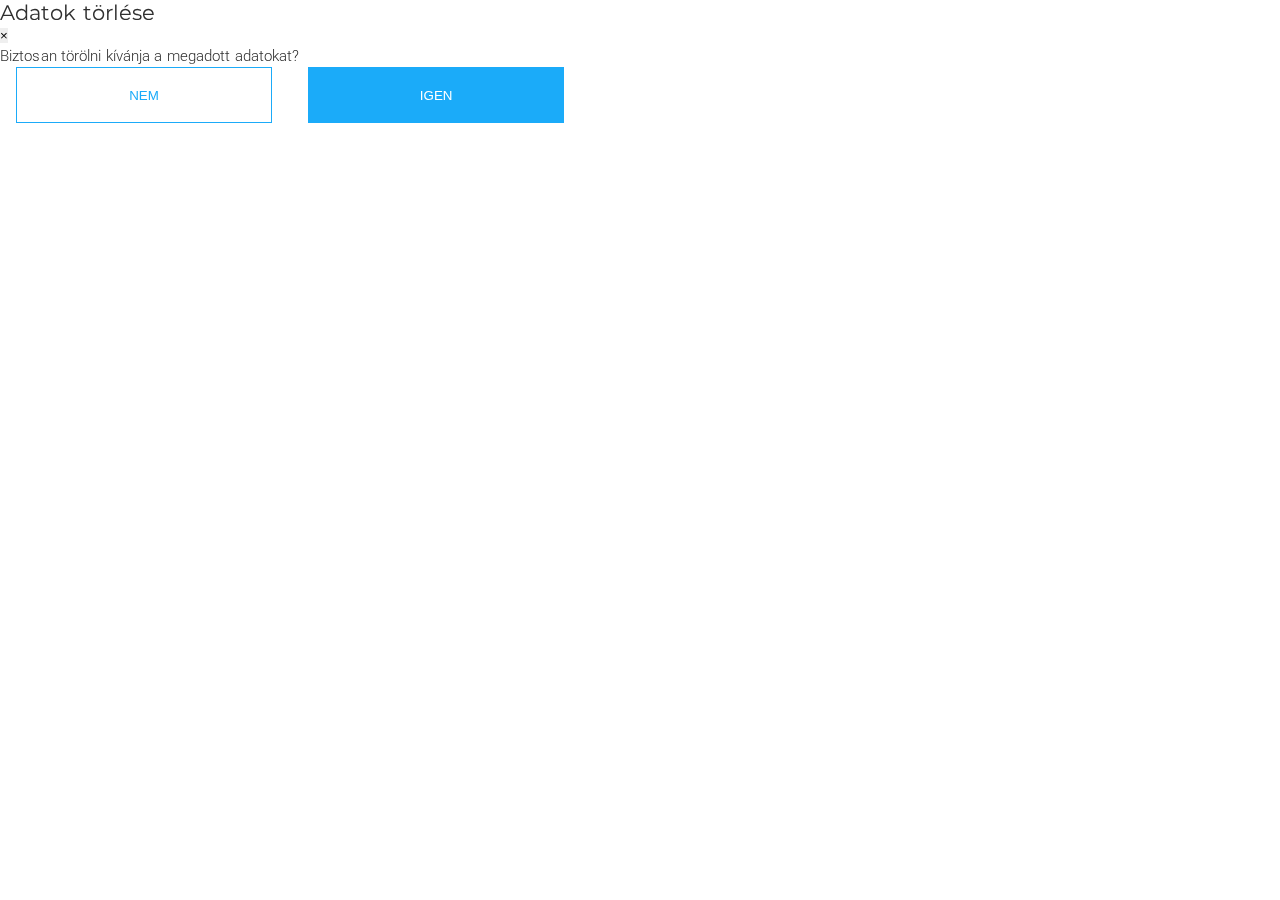
<file: index.html>
<!doctype html>
<html>
<head>
<meta charset="utf-8">
<title>BMI kalkulátor</title>
<link rel="stylesheet" href="https://cdn.jsdelivr.net/npm/bootstrap@4.5.3/dist/css/bootstrap.min.css" integrity="sha384-TX8t27EcRE3e/ihU7zmQxVncDAy5uIKz4rEkgIXeMed4M0jlfIDPvg6uqKI2xXr2" crossorigin="anonymous">
<link rel="preconnect" href="https://fonts.gstatic.com">
<link href="https://fonts.googleapis.com/css2?family=Roboto:wght@300;400&display=swap" rel="stylesheet">
<link href="res/fontawesome/css/all.min.css" rel="stylesheet">
<link rel="preconnect" href="https://fonts.gstatic.com">
<link href="https://fonts.googleapis.com/css2?family=Montserrat:wght@400;500;600&family=Roboto:wght@300&display=swap" rel="stylesheet">
<link rel="stylesheet" href="res/css/bs-stepper.min.css">
<link rel="stylesheet" href="res/css/bootstrap-select.min.css">
<link rel="stylesheet" href="res/css/bootstrap-slider.min.css">
<link href="res/css/style.css" rel="stylesheet">
</head>

<body>
<div class="container">
	<div class="row align-items-center">
		<div class="col-xl-10 offset-lx-1 col-md-10 offset-md-1">
			<div id="splash">
				<div id="splash_inline"><img src="res/images/splash.jpg" alt="splash"></div>
			</div>
			<div id="calculator" class="">
				<h1 class="mb-4">BMI kalkulátor</h1>
				
				<!-- STEPPER -->
				<div class="bs-stepper">
					<!-- stepper-header -->
					<div class="bs-stepper-header" role="tablist"> 
						<div class="step" data-target="#part1">
							<div class="step-trigger" role="tab" aria-controls="part1" id="part1-trigger">
								<span class="bs-stepper-circle">1</span>
								<span class="bs-stepper-label"></span>
							</div>
						</div>
						<div class="line"></div>
						<div class="step" data-target="#part2">
							<div class="step-trigger" role="tab" aria-controls="part2" id="part2-trigger">
								<span class="bs-stepper-circle">2</span>
								<span class="bs-stepper-label"></span>
							</div>
						</div>
						<div class="line"></div>
						<div class="step" data-target="#part3">
							<div class="step-trigger" role="tab" aria-controls="part3" id="part3-trigger">
								<span class="bs-stepper-circle">3</span> <span class="bs-stepper-label"></span>
							</div>
						</div>
					</div>
					<!-- stepper-content -->
					<div class="bs-stepper-content"> 
						<div id="part1" class="content" role="tabpanel" aria-labelledby="logins-part-trigger">
							<div class="page_c clearfix">
								<div class="form-group row">
									<label for="firstname" class="col-sm-2 col-form-label">Keresztneved</label>
									<div class="col-sm-10">
										<input type="text" class="form-control" id="firstname" placeholder="Keresztnév">
										<div class="valid-feedback"> </div>
										<div class="invalid-feedback">Add meg keresztneved!</div>
									</div>
								</div>
								
								<div class="form-group row">
									<label for="age" class="col-sm-2 col-form-label">Életkorod</label>
									<div class="col-sm-10">
										<input id="age" type="text" data-slider-min="0" data-slider-max="100" data-slider-step="1" data-slider-value="0"/>
										<span id="ageCurrentSliderValLabel"> <span id="ageval">0</span> év</span>
										<div class="valid-feedback"> </div>
										<div class="invalid-feedback">Add meg életkorod!</div>
									</div>
								</div>
								
								<div class="form-group row clearfix">
									<label for="gender1" class="col-sm-2 col-form-label">Nemed</label>
									<div class="col-sm-10">
										<select id="gender" data-show-content="true" class="selectpicker form-control">
											<option class="first" selected>Válassz..</option>
                							<option class="male" data-icon="fa fa-mars"> Férfi</option>
                							<option class="female" data-icon="fa fa-venus"> Nő</option>
										</select>
										<div class="valid-feedback"> </div>
										<div class="invalid-feedback">Add meg nemed!</div>
									</div>
								</div>
								<div class="userinfo">
									A Te neved <span class="firstName"></span>, <span class="age"></span> éves vagy és <span class="gender"></span>. 
									A testsúlyod <span class="weight"></span> kg és <span class="height"></span> cm magas vagy. 
									Amennyiben szeretnéd megtudni a BMI értékedet, kattints a tovább gombra.<br>
									<button class="btn btn-secondary float-right mt-3" data-toggle="modal" data-target="#resetModal"> Törlés </button>
								</div>
							</div>
							<div class="page_buttons clearfix">
								<button id="btn_forward_1" class="btn btn-primary float-right"> Következő<i class="fas fa-angle-right right"></i> </button>
							</div>
						</div>
						
						<div id="part2" class="content" role="tabpanel" aria-labelledby="information-part-trigger">
							<div class="page_c clearfix">
								<div class="form-group row">
									<label for="height" class="col-sm-2 col-form-label">Magasságod</label>
									<div class="col-sm-10">
										<input type="text" class="form-control d-inline onlynum" id="height" placeholder="Magasságod"> <span class="d-inline"> cm</span>
										<div class="valid-feedback"> </div>
										<div class="invalid-feedback">Add meg magasságod!</div>
									</div>
								</div>
								<div class="form-group row">
									<label for="weight" class="col-sm-2 col-form-label">Testsúlyod</label>
									<div class="col-sm-10">
										<input type="text" class="form-control d-inline onlynum" id="weight" placeholder="Testsúlyod"> <span class="d-inline"> kg</span>
										<div class="valid-feedback"> </div>
										<div class="invalid-feedback">Add meg testsúlyod!</div>
									</div>
								</div>
								<div class="userinfo clearfix">
									A Te neved <span class="firstName"></span>, <span class="age"></span> éves vagy és <span class="gender"></span>. 
									A testsúlyod <span class="weight"></span> kg és <span class="height"></span> cm magas vagy. 
									Amennyiben szeretnéd megtudni a BMI értékedet, kattints a befejezés gombra.<br>
									<button class="btn btn-secondary float-right mt-3" data-toggle="modal" data-target="#resetModal"> Törlés </button>
								</div>
							</div>
							<div class="row">
								<div class="col-md-4 mb-4">
									<button id="btn_backward_2" class="btn btn-primary"> <i class="fas fa-angle-left left"></i>Vissza </button>
								</div>
								<div class="col-md-4 offset-md-4 mb-4">
									<button id="btn_forward_2" class=" btn btn-primary"> Befejezés<i class="fas fa-angle-right right"></i> </button>
								</div>
							</div>
						</div>
						
						<div id="part3" class="content" role="tabpanel" aria-labelledby="information-part-trigger">
							<div class="page_c clearfix">
								
								<div class="userinfo_final text-center pt-5">
									A Te BMI értéked<br>
									<span id="bmiNumber"></span>,<br>
									ami alapján a(z) <span id="bmiClass"></span> csoportba tartozol.
								</div>
							</div>
							<div class="row">
								<div class="col-md-4 mb-4">
									<button id="btn_backward_3" class="btn btn-primary"> <i class="fas fa-angle-left left"></i>Kitöltöm újra</button>
								</div>
								<div class="col-md-4 offset-md-4 mb-4">
									<button id="btn_forward_3" class="btn btn-primary">Módosítom az előzőt<i class="fas fa-angle-right right"></i> </button>
								</div>
							</div>
						</div>
					</div>
				</div>
			</div>
		</div>
	</div>
	
	<div class="modal fade" id="resetModal">
		<div class="modal-dialog modal-lg modal-dialog-centered">
			<div class="modal-content">
				<div class="modal-header">
					<h4 class="modal-title">Adatok törlése</h4>
					<button type="button" class="close" data-dismiss="modal">&times;</button>
				</div>
				<div class="modal-body">
					Biztosan törölni kívánja a megadott adatokat?
				</div>
				<div class="modal-footer clearfix">
					<button type="button" class="btn btn-secondary float-left" data-dismiss="modal">Nem</button>
					<button type="button" class="btn btn-primary float-right clear-all" data-dismiss="modal">Igen</button>
				</div>
			</div>
		</div>
	</div>
  	
</div>
	
</body>
<script src="https://code.jquery.com/jquery-3.5.1.slim.min.js" integrity="sha384-DfXdz2htPH0lsSSs5nCTpuj/zy4C+OGpamoFVy38MVBnE+IbbVYUew+OrCXaRkfj" crossorigin="anonymous"></script>
<script src="https://cdn.jsdelivr.net/npm/bootstrap@4.5.3/dist/js/bootstrap.bundle.min.js" integrity="sha384-ho+j7jyWK8fNQe+A12Hb8AhRq26LrZ/JpcUGGOn+Y7RsweNrtN/tE3MoK7ZeZDyx" crossorigin="anonymous"></script>	
<script src="res/js/bs-stepper.min.js"></script>
<script src="res/js/bootstrap-select.min.js"></script>
<script src="res/js/bootstrap-slider.min.js"></script>
<script src="res/js/js-splash.min.js"></script>	
<script src="res/js/app.js"></script>
</html>
</file>
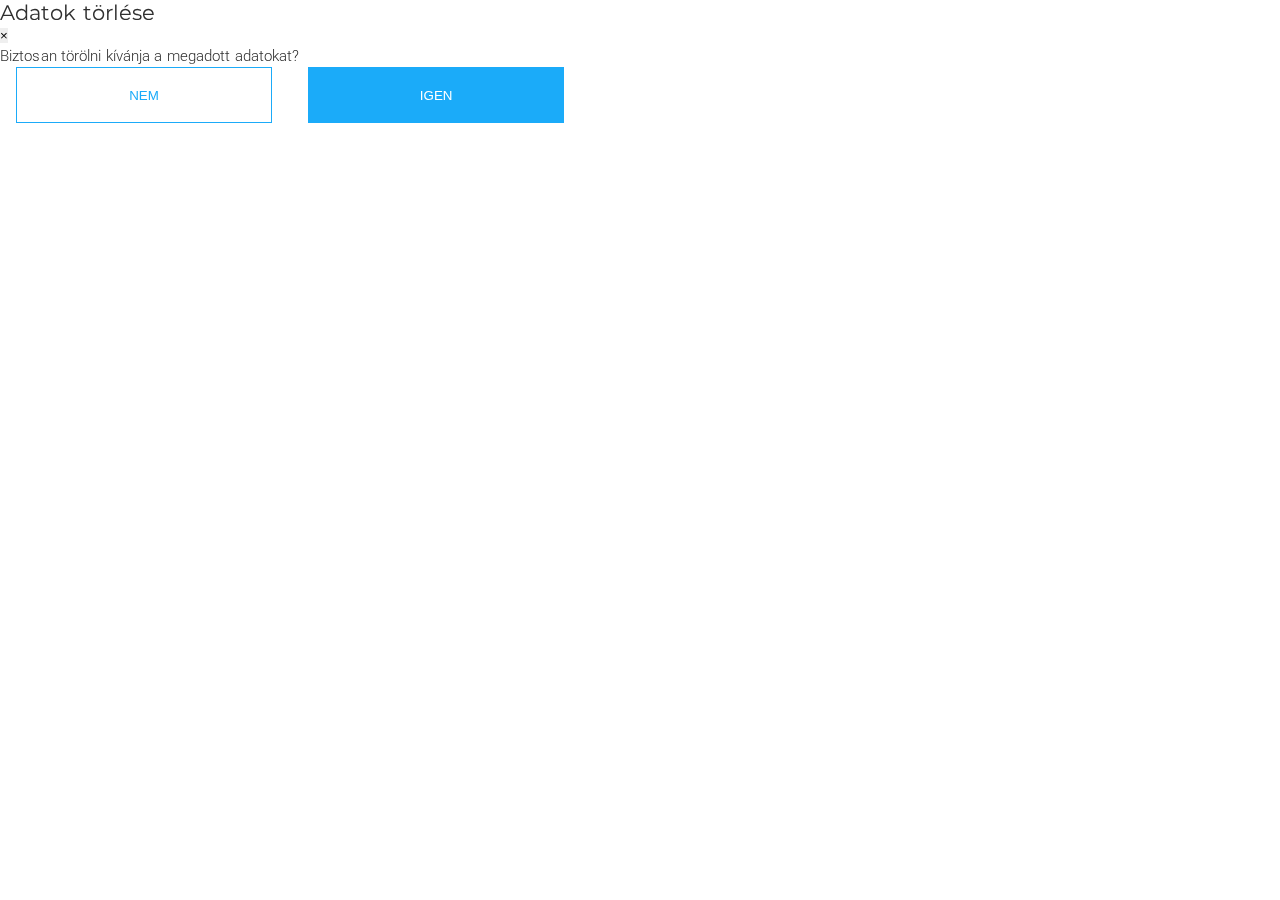
<file: index-2.html>
<!doctype html>
<html>
<head>
<meta charset="utf-8">
<title>BMI kalkulátor</title>
<link rel="stylesheet" href="https://cdn.jsdelivr.net/npm/bootstrap@4.5.3/dist/css/bootstrap.min.css" integrity="sha384-TX8t27EcRE3e/ihU7zmQxVncDAy5uIKz4rEkgIXeMed4M0jlfIDPvg6uqKI2xXr2" crossorigin="anonymous">
<link rel="preconnect" href="https://fonts.gstatic.com">
<link href="https://fonts.googleapis.com/css2?family=Roboto:wght@300;400&display=swap" rel="stylesheet">
<link href="res/fontawesome/css/all.min.css" rel="stylesheet">
<link rel="preconnect" href="https://fonts.gstatic.com">
<link href="https://fonts.googleapis.com/css2?family=Montserrat:wght@400;500;600&family=Roboto:wght@300&display=swap" rel="stylesheet">
<link rel="stylesheet" href="res/css/bs-stepper.min.css">
<link rel="stylesheet" href="res/css/bootstrap-select.min.css">
<link rel="stylesheet" href="res/css/bootstrap-slider.min.css">
<link href="res/css/style.css" rel="stylesheet">
</head>

<body>
<div class="container">
	<div class="row align-items-center">
		<div class="col-xl-10 offset-lx-1 col-md-10 offset-md-1">
			<div id="splash">
				<div id="splash_inline"><img src="res/images/splash.jpg" alt="splash"></div>
			</div>
			<div id="calculator" class="">
				<h1 class="mb-4">BMI kalkulátor</h1>
				
				<!-- STEPPER -->
				<div class="bs-stepper">
					<!-- stepper-header -->
					<div class="bs-stepper-header" role="tablist"> 
						<div class="step" data-target="#part1">
							<div class="step-trigger" role="tab" aria-controls="part1" id="part1-trigger">
								<span class="bs-stepper-circle">1</span>
								<span class="bs-stepper-label"></span>
							</div>
						</div>
						<div class="line"></div>
						<div class="step" data-target="#part2">
							<div class="step-trigger" role="tab" aria-controls="part2" id="part2-trigger">
								<span class="bs-stepper-circle">2</span>
								<span class="bs-stepper-label"></span>
							</div>
						</div>
						<div class="line"></div>
						<div class="step" data-target="#part3">
							<div class="step-trigger" role="tab" aria-controls="part3" id="part3-trigger">
								<span class="bs-stepper-circle">3</span> <span class="bs-stepper-label"></span>
							</div>
						</div>
					</div>
					<!-- stepper-content -->
					<div class="bs-stepper-content"> 
						<div id="part1" class="content" role="tabpanel" aria-labelledby="logins-part-trigger">
							<div class="page_c clearfix">
								<div class="form-group row">
									<label for="firstname" class="col-sm-2 col-form-label">Keresztneved</label>
									<div class="col-sm-10">
										<input type="text" class="form-control" id="firstname" placeholder="Keresztnév">
										<div class="valid-feedback"> </div>
										<div class="invalid-feedback">Add meg keresztneved!</div>
									</div>
								</div>
								
								<div class="form-group row">
									<label for="age" class="col-sm-2 col-form-label">Életkorod</label>
									<div class="col-sm-10">
										<input id="age" type="text" data-slider-min="0" data-slider-max="100" data-slider-step="1" data-slider-value="0"/>
										<span id="ageCurrentSliderValLabel"> <span id="ageval">0</span> év</span>
										<div class="valid-feedback"> </div>
										<div class="invalid-feedback">Add meg életkorod!</div>
									</div>
								</div>
								
								<div class="form-group row">
									<label for="gender1" class="col-sm-2 col-form-label">Nemed</label>
									<div class="col-sm-10">
										<div class="customRadio fr custom-control-inline">
											<input type="radio" id="gender-male" name="gender" value="male" >
											<label for="gender-male"><i class="fas fa-mars"></i> Férfi</label>
										</div>
										<div class="customRadio sr custom-control-inline">
											<input type="radio" id="gender-female" name="gender" value="female">
											<label for="gender-female"><i class="fas fa-venus"></i> Nő</label>
										</div>
										<div class="valid-feedback"> </div>
										<div class="invalid-feedback">Add meg nemed!</div>
									</div>
								</div>
								<div class="userinfo clearfix">
									A Te neved <span class="firstName"></span>, <span class="age"></span> éves vagy és <span class="gender"></span>. 
									A testsúlyod <span class="weight"></span> kg és <span class="height"></span> cm magas vagy. 
									Amennyiben szeretnéd megtudni a BMI értékedet, kattints a tovább gombra.<br>
									<button class="btn btn-secondary float-right mt-3" data-toggle="modal" data-target="#resetModal"> Törlés </button>
								</div>
							</div>
							<div class="page_buttons clearfix">
								<button id="btn_forward_1" class="btn btn-primary float-right"> Következő<i class="fas fa-angle-right right"></i> </button>
							</div>
						</div>
						
						<div id="part2" class="content" role="tabpanel" aria-labelledby="information-part-trigger">
							<div class="page_c clearfix">
								<div class="form-group row">
									<label for="height" class="col-sm-2 col-form-label">Magasságod</label>
									<div class="col-sm-10">
										<input type="text" class="form-control d-inline onlynum" id="height" placeholder="Magasságod"> <span class="d-inline"> cm</span>
										<div class="valid-feedback"> </div>
										<div class="invalid-feedback">Add meg magasságod!</div>
									</div>
								</div>
								<div class="form-group row">
									<label for="weight" class="col-sm-2 col-form-label">Testsúlyod</label>
									<div class="col-sm-10">
										<input type="text" class="form-control d-inline onlynum" id="weight" placeholder="Testsúlyod"> <span class="d-inline"> kg</span>
										<div class="valid-feedback"> </div>
										<div class="invalid-feedback">Add meg testsúlyod!</div>
									</div>
								</div>
								<div class="userinfo clearfix">
									A Te neved <span class="firstName"></span>, <span class="age"></span> éves vagy és <span class="gender"></span>. 
									A testsúlyod <span class="weight"></span> kg és <span class="height"></span> cm magas vagy. 
									Amennyiben szeretnéd megtudni a BMI értékedet, kattints a befejezés gombra.<br>
									<button class="btn btn-secondary float-right mt-3" data-toggle="modal" data-target="#resetModal"> Törlés </button>
								</div>
							</div>
							<div class="row">
								<div class="col-md-4 mb-4">
									<button id="btn_backward_2" class="btn btn-primary"> <i class="fas fa-angle-left left"></i>Vissza </button>
								</div>
								<div class="col-md-4 offset-md-4 mb-4">
									<button id="btn_forward_2" class=" btn btn-primary"> Befejezés<i class="fas fa-angle-right right"></i> </button>
								</div>
							</div>
						</div>
						
						<div id="part3" class="content" role="tabpanel" aria-labelledby="information-part-trigger">
							<div class="page_c clearfix">
								
								<div class="userinfo_final text-center pt-5">
									A Te BMI értéked<br>
									<span id="bmiNumber"></span>,<br>
									ami alapján a(z) <span id="bmiClass"></span> csoportba tartozol.
								</div>
							</div>
							<div class="row">
								<div class="col-md-4 mb-4">
									<button id="btn_backward_3" class="btn btn-primary float-left"> <i class="fas fa-angle-left left"></i>Kitöltöm újra</button>
								</div>
								<div class="col-md-4 offset-md-4 mb-4">
									<button id="btn_forward_3" class="btn btn-primary float-right">Módosítom az előzőt<i class="fas fa-angle-right right"></i> </button>
								</div>
							</div>
						</div>
					</div>
				</div>
			</div>
		</div>
	</div>
	
	<div class="modal fade" id="resetModal">
		<div class="modal-dialog modal-lg modal-dialog-centered">
			<div class="modal-content">
				<div class="modal-header">
					<h4 class="modal-title">Adatok törlése</h4>
					<button type="button" class="close" data-dismiss="modal">&times;</button>
				</div>
				<div class="modal-body">
					Biztosan törölni kívánja a megadott adatokat?
				</div>
				<div class="modal-footer clearfix">
					<button type="button" class="btn btn-secondary float-left" data-dismiss="modal">Nem</button>
					<button type="button" class="btn btn-primary float-right clear-all" data-dismiss="modal">Igen</button>
				</div>
			</div>
		</div>
	</div>
  	
</div>
	
</body>
<script src="https://code.jquery.com/jquery-3.5.1.slim.min.js" integrity="sha384-DfXdz2htPH0lsSSs5nCTpuj/zy4C+OGpamoFVy38MVBnE+IbbVYUew+OrCXaRkfj" crossorigin="anonymous"></script>
<script src="https://cdn.jsdelivr.net/npm/bootstrap@4.5.3/dist/js/bootstrap.bundle.min.js" integrity="sha384-ho+j7jyWK8fNQe+A12Hb8AhRq26LrZ/JpcUGGOn+Y7RsweNrtN/tE3MoK7ZeZDyx" crossorigin="anonymous"></script>	
<script src="res/js/bs-stepper.min.js"></script>
<script src="res/js/bootstrap-select.min.js"></script>
<script src="res/js/bootstrap-slider.min.js"></script>
<script src="res/js/js-splash.min.js"></script>	
<script src="res/js/app2.js"></script>
</html>
</file>
<file: res/css/style.css>
* {
	margin: 0;
	padding: 0;
	border: none;
}
a {
	text-decoration: none;
	outline: none !important;
}
b, strong {
	font-weight: bold !important;
}
body {
	font: 300 15px/21px 'Roboto', 'sans-serif' !important;
	color: #2F2F2F;
	letter-spacing: 0.1px;
	overflow-x: hidden;
	-webkit-backface-visibility: hidden;
	background-image: none !important;
}
.clearfix:after{
	content:"";
	display:block;
	clear:both;
}

.row > [class*='col-'] {
	padding-right: 1.75rem;
	padding-left: 1.75rem;
}
h1, h2, h3, h4, h5 {
	font: 400 21px 'Montserrat', 'sans-serif';
}
.bs-stepper-content .content {
	position: relative;
}
.userinfo {
	font-size: 1.2rem;
	line-height: 1.6rem;
	margin-bottom: 20px;
}
.userinfo span {
	font-style: italic;
}
.userinfo_final {
	font-size: 1.5rem;
	line-height: 2rem;
}
.userinfo_final span.male {
	color: #1F9EEF;
}
.userinfo_final span.female {
	color: #FE019A;
}
.userinfo_final #bmiNumber,
.userinfo_final #bmiClass
{
	font-weight: 400;
}
.userinfo_final #bmiNumber {
	font-size: 1.75rem;
}

.col-form-label {
	font-weight: 400;
	font-size: 1.1rem;
	line-height: 1.5;
	margin-top: 8px;
}
.btn {
	border-radius: 0;
}
.btn-primary {
	width: 256px;
	;
	height: 56px;
	padding: 20px auto 16px auto;
	margin: 0 16px;
	text-transform: uppercase;
	background-color: #1babf9;
	color: #ffffff;
	border: none;
}
.btn-primary:hover {
	background-color: #1c77c3;
}
.btn-primary:active {
	background-color: #0b5390;
}
.btn-primary.inactive {
	background-color: #eff1f1;
	color: #c3cacf;
}
.btn-secondary {
	width: 256px;
	height: 56px;
	padding: 20px auto 16px auto;
	margin: 0 16px;
	text-transform: uppercase;
	background-color: #ffffff !important;
	border-collapse : collapse;
	border: 1px solid #1babf9;
	color: #1babf9 !important;
}
.btn-secondary:hover {
	background-color: #ffffff;
	border-collapse : collapse;
	border: 1px solid #1c77c3;
	color: #1c77c3;
}
.btn-secondary:active {
	background-color: #ffffff;
	border-collapse : collapse;
	border: 1px solid #0b5390;
	color: #0b5390;
}
.btn-secondary:inactive {
	background-color: #ffffff !important;
 	border: 1px solid #c3cacf;
 	color: #c3cacf;
}
.fa.left, .fas.left {
	margin-right: 16px;
	font-size: 16px;
}
.fa.right, .fas.right {
	margin-left: 16px;
	font-size: 16px;
}
input[type=text] {
	width: 260px;
	height: 56px;
	padding: 18px 16px;
	/*margin-bottom: 32px;*/
}
.error {
	height: 24px;
	padding: 3px 0;
	margin-left: 16px;
}
.dropdown.bootstrap-select {
	width: 260px !important;
	height: 56px;
	/*margin-bottom: 32px;*/
}
.dropdown .btn.dropdown-toggle.btn-light {
	width: 260px;
	height: 56px;
	background-color: #ffffff;
	padding: 16px 16px;
	border: 1px solid #ced4da;
	border-radius: .25rem;
}
.dropdown.bootstrap-select .dropdown-item {
	font-size: 1.4rem;
}
.dropdown.bootstrap-select .dropdown-item.male {
	color: #1F9EEF;
}
.dropdown.bootstrap-select .dropdown-item.female {
	color: #FE019A;
}
.slider.slider-horizontal {
	width: 260px;
	margin-top: 20px;
	/*margin-bottom: 32px;*/
}
#splash {
	position: absolute;
	top: 0;
	left: 0;
	bottom: 0;
	width: 100%;
	height: 100%;
	background-color: #ffffff;
	margin: 0;
	padding: 0;
	display: none;
}
#splash_inline {
	width: 512px;
	height: 512px;
	margin: 50px auto;
	padding: 0;
}
@media (min-width: 1200px) {
  .container {
    width: 1100px !important;
    max-width: 100%;
  }
}
.container-xl {
	width: 1100px;
}
.col-xl-10 {
/*background-color: #FFFDD8*/
}
#calculator {
	width: 100%;
	display: none;
	margin-top: 40px;
}
#calculator .page_c {
	width: 100%;
	min-height: 440px;
}
#calculator .page_buttons {
	margin: 20px 0;
}
.bs-stepper .step-trigger:hover {
	text-decoration: none;
	background-color: transparent;
}
.bs-stepper .step-trigger:not(:disabled):not(.disabled) {
	cursor: default;
}
.form-group.row {
	margin-bottom: 32px;
}

.customRadio {
	margin-top: 20px;
}
.customRadio input[type="radio"] {
	position: absolute;
	left: -9999px
}
.customRadio input[type="radio"]+label {
	position: relative;
	padding: 0 0 0 30px;
	cursor: pointer
}
.customRadio input[type="radio"]+label:before {
	content: '';
	background: #fff;
	border: 2px solid #bfc9d0;
	height: 20px;
	width: 20px;
	border-radius: 50%;
	position: absolute;
	top: 0;
	left: 0
}
.customRadio input[type="radio"]+label:after {
	content: '';
	background: #1babf9;
	width: 10px;
	height: 10px;
	border-radius: 50%;
	position: absolute;
	top: 5px;
	left: 5px;
	opacity: 0;
	transform: scale(2);
	transition: transform 0.3s linear, opacity 0.3s linear
}
.customRadio input[type="radio"]:checked+label:after {
	opacity: 1;
	transform: scale(1)
}
.customRadio i {
	font-size: 1.4rem;
}
.valid-feedback,
.invalid-feedback {
    margin:0 !important;
	height: 24px;
	padding: 3px 8px 3px 16px;
    font-size: 80%;
}
.valid-feedback {
	display: block;
}
.invalid-feedback {
	display: none;
}
</file>
<file: res/css/bs-stepper.min.css>
/*!
 * bsStepper v1.7.0 (https://github.com/Johann-S/bs-stepper)
 * Copyright 2018 - 2019 Johann-S <johann.servoire@gmail.com>
 * Licensed under MIT (https://github.com/Johann-S/bs-stepper/blob/master/LICENSE)
 */.bs-stepper .step-trigger{display:-ms-inline-flexbox;display:inline-flex;-ms-flex-wrap:wrap;flex-wrap:wrap;-ms-flex-align:center;align-items:center;-ms-flex-pack:center;justify-content:center;padding:20px;font-size:1rem;font-weight:700;line-height:1.5;color:#6c757d;text-align:center;text-decoration:none;white-space:nowrap;vertical-align:middle;-webkit-user-select:none;-moz-user-select:none;-ms-user-select:none;user-select:none;background-color:transparent;border:none;border-radius:.25rem;transition:background-color .15s ease-out,color .15s ease-out}.bs-stepper .step-trigger:not(:disabled):not(.disabled){cursor:pointer}.bs-stepper .step-trigger.disabled,.bs-stepper .step-trigger:disabled{pointer-events:none;opacity:.65}.bs-stepper .step-trigger:focus{color:#007bff;outline:0}.bs-stepper .step-trigger:hover{text-decoration:none;background-color:rgba(0,0,0,.06)}@media (max-width:520px){.bs-stepper .step-trigger{-ms-flex-direction:column;flex-direction:column;padding:10px}}.bs-stepper-label{display:inline-block;margin:.25rem}.bs-stepper-header{display:-ms-flexbox;display:flex;-ms-flex-align:center;align-items:center}@media (max-width:520px){.bs-stepper-header{margin:0 -10px;text-align:center}}.bs-stepper .line,.bs-stepper-line{-ms-flex:1 0 32px;flex:1 0 32px;min-width:1px;min-height:1px;margin:auto;background-color:rgba(0,0,0,.12)}@media (max-width:400px){.bs-stepper .line,.bs-stepper-line{-ms-flex-preferred-size:20px;flex-basis:20px}}.bs-stepper-circle{display:-ms-inline-flexbox;display:inline-flex;-ms-flex-line-pack:center;align-content:center;-ms-flex-pack:center;justify-content:center;width:2em;height:2em;padding:.5em 0;margin:.25rem;line-height:1em;color:#fff;background-color:#6c757d;border-radius:1em}.active .bs-stepper-circle{background-color:#007bff}.bs-stepper-content{padding:0 20px 20px}@media (max-width:520px){.bs-stepper-content{padding:0}}.bs-stepper.vertical{display:-ms-flexbox;display:flex}.bs-stepper.vertical .bs-stepper-header{-ms-flex-direction:column;flex-direction:column;-ms-flex-align:stretch;align-items:stretch;margin:0}.bs-stepper.vertical .bs-stepper-pane,.bs-stepper.vertical .content{display:block}.bs-stepper.vertical .bs-stepper-pane:not(.fade),.bs-stepper.vertical .content:not(.fade){display:block;visibility:hidden}.bs-stepper .content:not(.fade),.bs-stepper-pane:not(.fade){display:none}.bs-stepper .content.fade,.bs-stepper-pane.fade{visibility:hidden;transition-duration:.3s;transition-property:opacity}.bs-stepper .content.fade.active,.bs-stepper-pane.fade.active{visibility:visible;opacity:1}.bs-stepper .content.active:not(.fade),.bs-stepper-pane.active:not(.fade){display:block;visibility:visible}.bs-stepper .content.dstepper-block,.bs-stepper-pane.dstepper-block{display:block}.bs-stepper:not(.vertical) .bs-stepper-pane.dstepper-none,.bs-stepper:not(.vertical) .content.dstepper-none{display:none}.vertical .bs-stepper-pane.fade.dstepper-none,.vertical .content.fade.dstepper-none{visibility:hidden}
/*# sourceMappingURL=bs-stepper.min.css.map */
</file>
